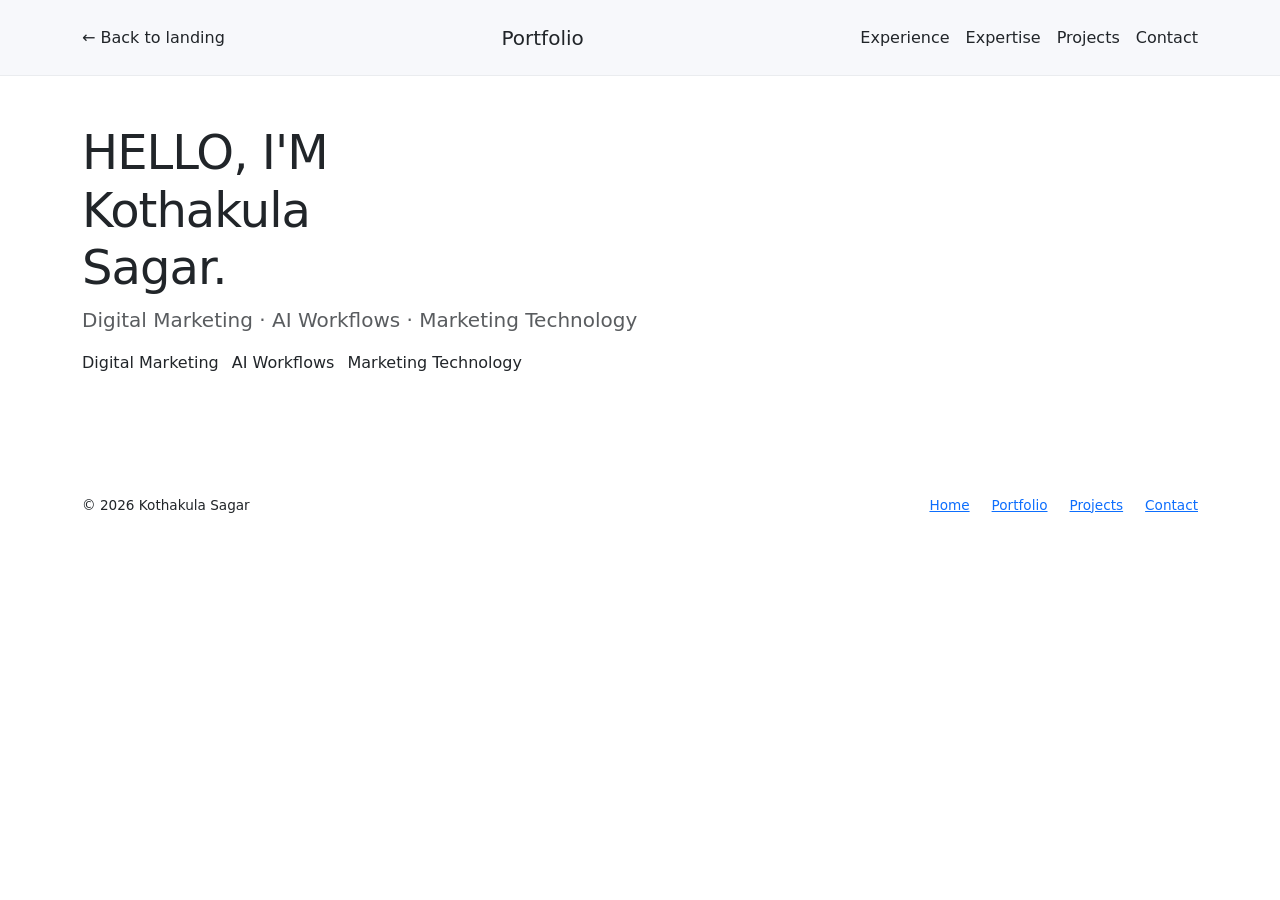
<file: portfolio/index.html>
<!doctype html>
<html lang="en">
<head>
  <meta charset="utf-8">
  <meta name="viewport" content="width=device-width, initial-scale=1">

  <!-- =====================================================
       PRIMARY SEO
  ====================================================== -->

  <title>Digital Marketing Portfolio | Kothakula Sagar</title>

  <meta
    name="description"
    content="Explore Kothakula Sagar's digital marketing portfolio featuring SEO, Meta Ads, Google Ads, e-commerce growth, analytics, CRM, AI workflows and marketing technology projects."
  >

  <meta name="author" content="Kothakula Sagar">

  <meta
    name="robots"
    content="index, follow, max-image-preview:large, max-snippet:-1, max-video-preview:-1"
  >

  <meta name="googlebot" content="index, follow">


  <!-- =====================================================
       CANONICAL
  ====================================================== -->

  <link
    rel="canonical"
    href="https://sagar-psycho.github.io/sagar-growth-systems/portfolio/"
  >


  <!-- =====================================================
       OPEN GRAPH
  ====================================================== -->

  <meta property="og:type" content="profile">

  <meta
    property="og:title"
    content="Digital Marketing Portfolio | Kothakula Sagar"
  >

  <meta
    property="og:description"
    content="SEO, paid advertising, e-commerce growth, analytics, CRM, AI workflows and marketing technology projects by Kothakula Sagar."
  >

  <meta
    property="og:url"
    content="https://sagar-psycho.github.io/sagar-growth-systems/portfolio/"
  >

  <meta
    property="og:site_name"
    content="Kothakula Sagar Portfolio"
  >

  <meta
    property="og:image"
    content="https://sagar-psycho.github.io/sagar-growth-systems/assets/images/ksagar.png"
  >

  <meta
    property="og:image:alt"
    content="Kothakula Sagar Digital Marketing Portfolio"
  >


  <!-- =====================================================
       TWITTER / SOCIAL SHARING
  ====================================================== -->

  <meta name="twitter:card" content="summary_large_image">

  <meta
    name="twitter:title"
    content="Digital Marketing Portfolio | Kothakula Sagar"
  >

  <meta
    name="twitter:description"
    content="Explore SEO, Meta Ads, Google Ads, CRM, AI workflows, analytics and marketing technology projects."
  >

  <meta
    name="twitter:image"
    content="https://sagar-psycho.github.io/sagar-growth-systems/assets/images/ksagar.png"
  >


  <!-- =====================================================
       FAVICON
  ====================================================== -->

  <link
    rel="icon"
    type="image/png"
    href="../assets/images/ksagar.png"
  >


  <!-- =====================================================
       CSS / BOOTSTRAP
  ====================================================== -->

  <link href="../style.css" rel="stylesheet">

  <link
    href="https://cdn.jsdelivr.net/npm/bootstrap@5.3.2/dist/css/bootstrap.min.css"
    rel="stylesheet"
  >

  <link
    href="https://cdn.jsdelivr.net/npm/bootstrap-icons@1.10.5/font/bootstrap-icons.css"
    rel="stylesheet"
  >


  <!-- =====================================================
       PROFILE PAGE STRUCTURED DATA
  ====================================================== -->

  <script type="application/ld+json">
  {
    "@context": "https://schema.org",
    "@type": "ProfilePage",

    "@id": "https://sagar-psycho.github.io/sagar-growth-systems/portfolio/#profilepage",

    "url": "https://sagar-psycho.github.io/sagar-growth-systems/portfolio/",

    "name": "Digital Marketing Portfolio | Kothakula Sagar",

    "description": "Portfolio showcasing digital marketing, SEO, paid advertising, e-commerce, analytics, CRM, AI workflows and marketing technology projects by Kothakula Sagar.",

    "inLanguage": "en",

    "mainEntity": {
      "@type": "Person",

      "@id": "https://sagar-psycho.github.io/sagar-growth-systems/#person",

      "name": "Kothakula Sagar",

      "url": "https://sagar-psycho.github.io/sagar-growth-systems/",

      "image": "https://sagar-psycho.github.io/sagar-growth-systems/assets/images/ksagar.png",

      "jobTitle": "Digital Marketing Executive",

      "knowsAbout": [
        "Digital Marketing",
        "Search Engine Optimization",
        "Technical SEO",
        "Meta Advertising",
        "Google Ads",
        "Lead Generation",
        "E-commerce Marketing",
        "Google Analytics",
        "Google Search Console",
        "Marketing Analytics",
        "CRM",
        "Artificial Intelligence",
        "Marketing Automation",
        "Marketing Technology"
      ]
    }
  }
  </script>


  <!-- =====================================================
       BREADCRUMB STRUCTURED DATA
  ====================================================== -->

  <script type="application/ld+json">
  {
    "@context": "https://schema.org",
    "@type": "BreadcrumbList",

    "itemListElement": [
      {
        "@type": "ListItem",
        "position": 1,
        "name": "Home",
        "item": "https://sagar-psycho.github.io/sagar-growth-systems/"
      },
      {
        "@type": "ListItem",
        "position": 2,
        "name": "Portfolio",
        "item": "https://sagar-psycho.github.io/sagar-growth-systems/portfolio/"
      }
    ]
  }
  </script>

</head>
<body class="neo-bg">
  <header class="site-header py-3">
    <div class="container d-flex justify-content-between align-items-center gap-3">
      <a href="../index.html" class="text-decoration-none text-dark">← Back to landing</a>
      <div class="h5 mb-0">Portfolio</div>
      <nav class="header-nav d-flex align-items-center gap-3">
        <a href="#experienceJourney" class="nav-link">Experience</a>
        <a href="#expertise" class="nav-link">Expertise</a>
        <a href="#projectsShowcase" class="nav-link">Projects</a>
        <a href="#contactPanel" class="nav-link">Contact</a>
      </nav>
    </div>
  </header>

  <main class="container py-5">
    <section class="mb-5">
      <h1 class="display-5">HELLO, I'M<br><strong>Kothakula<br>Sagar.</strong></h1>
      <p class="lead text-muted">Digital Marketing · AI Workflows · Marketing Technology</p>
      <div class="mb-4">
        <span class="neu-badge me-2">Digital Marketing</span>
        <span class="neu-badge me-2">AI Workflows</span>
        <span class="neu-badge">Marketing Technology</span>
      </div>
    </section>

    <!-- Experience Journey -->
    <section id="experienceJourney" class="mb-5"></section>

    <!-- Expertise + Tools -->
    <section id="expertise" class="mb-5"></section>

    <!-- Featured Projects -->
    <section id="projectsShowcase" class="mb-5"></section>

    <!-- Marketing Work -->
    <section id="marketingWork" class="mb-5"></section>

    <!-- How I Think -->
    <section id="howIThink" class="mb-5"></section>

    <!-- Tool Stack -->
    <section id="toolStack" class="mb-5"></section>

    <!-- Certifications -->
    <section id="certificationsPanel" class="mb-5"></section>

    <!-- Contact -->
    <section id="contactPanel" class="mb-5"></section>
  </main>

  <footer class="footer-shell py-4">
    <div class="container footer-inner">
      <div>© <span id="copyYear2"></span> Kothakula Sagar</div>
      <div class="footer-links">
        <a href="../index.html">Home</a>
        <a href="../portfolio/index.html">Portfolio</a>
        <a href="../portfolio/index.html#projectsShowcase">Projects</a>
        <a href="../portfolio/index.html#contactPanel">Contact</a>
      </div>
    </div>
  </footer>

  <script src="../script.js" defer></script>
  <script>
    // ensure the portfolio-specific copy is rendered after main script executes
    document.getElementById('copyYear2').textContent = new Date().getFullYear();
    if(window.initPortfolio) window.initPortfolio();
  </script>
</body>
</html>
</file>
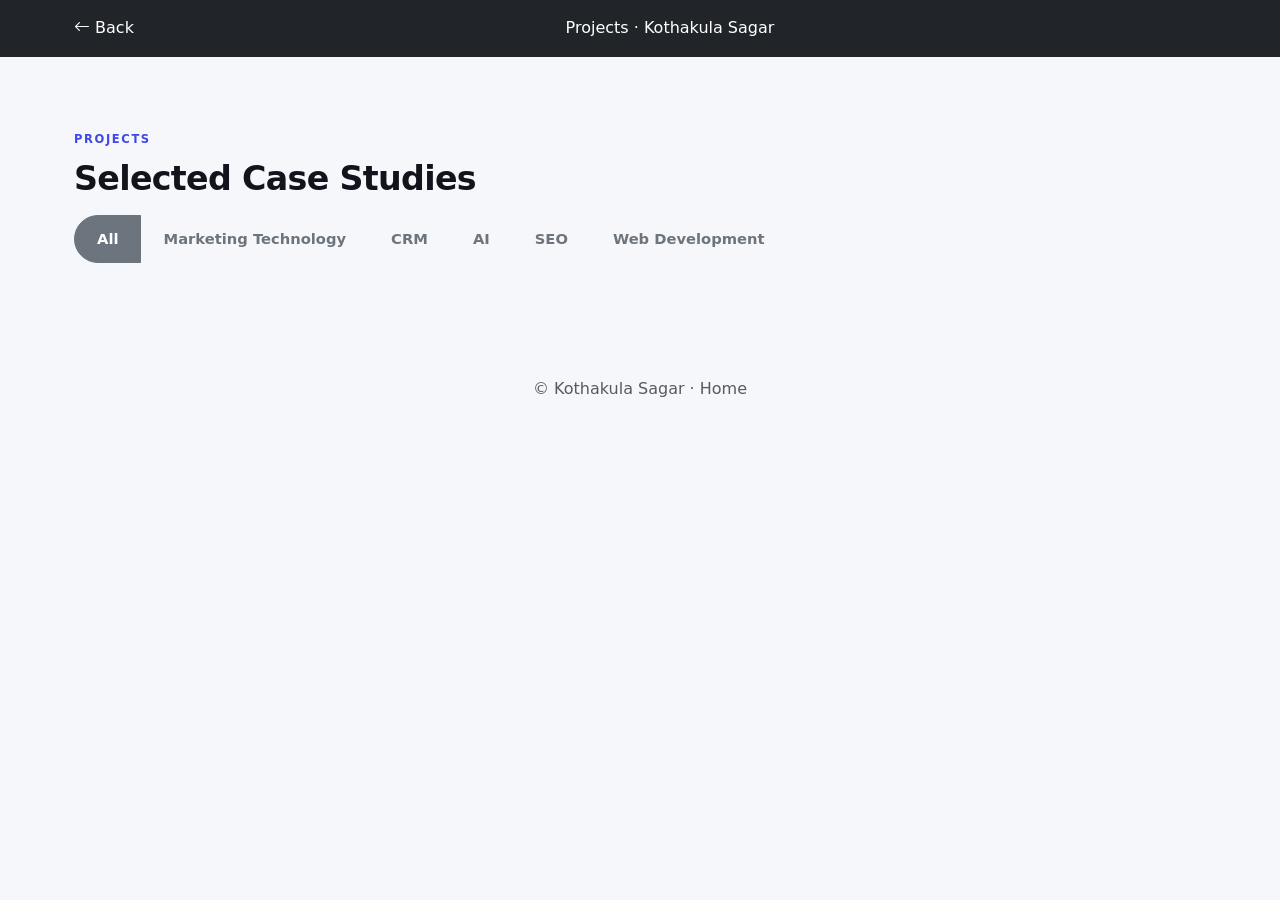
<file: projects/index.html>
<!doctype html>
<html lang="en">
<head>
  <meta charset="utf-8">
  <meta name="viewport" content="width=device-width, initial-scale=1">
  <title>Projects · Kothakula Sagar</title>
  <meta name="description" content="Projects and case studies by Kothakula Sagar — CRM, AI SEO, Marketing Technology and Web Development.">
  <link href="https://cdn.jsdelivr.net/npm/bootstrap@5.3.2/dist/css/bootstrap.min.css" rel="stylesheet">
  <link href="https://cdn.jsdelivr.net/npm/bootstrap-icons@1.10.5/font/bootstrap-icons.css" rel="stylesheet">
    <link rel="stylesheet" href="../style.css">
</head>
<body>
  <header class="py-3 bg-dark text-white">
    <div class="container d-flex justify-content-between align-items-center">
      <a href="../index.html" class="text-white text-decoration-none"><i class="bi bi-arrow-left"></i> Back</a>
      <div>Projects · Kothakula Sagar</div>
      <div></div>
    </div>
  </header>

  <main class="section">
    <div class="container">
      <p class="eyebrow">PROJECTS</p>
      <h2>Selected Case Studies</h2>

      <div class="my-3">
        <div class="btn-group" role="group" aria-label="Filters">
          <button class="btn btn-outline-secondary filter-btn active" data-filter="all">All</button>
          <button class="btn btn-outline-secondary filter-btn" data-filter="Marketing Technology">Marketing Technology</button>
          <button class="btn btn-outline-secondary filter-btn" data-filter="CRM">CRM</button>
          <button class="btn btn-outline-secondary filter-btn" data-filter="AI">AI</button>
          <button class="btn btn-outline-secondary filter-btn" data-filter="SEO">SEO</button>
          <button class="btn btn-outline-secondary filter-btn" data-filter="Web Development">Web Development</button>
        </div>
      </div>

      <div id="projectsList" class="row g-4 mt-2"></div>
    </div>
  </main>

  <footer class="py-4 text-center text-muted">
    <div class="container">© <span id="year"></span> Kothakula Sagar · <a href="../index.html">Home</a></div>
  </footer>

  <script src="https://cdn.jsdelivr.net/npm/bootstrap@5.3.2/dist/js/bootstrap.bundle.min.js" defer></script>
    <script src="../script.js" defer></script>
</body>
</html>
</file>
<file: style.css>
/* =========================================================
   Kothakula Sagar — Portfolio
   Design tokens
========================================================= */
:root{
  --bg:            #f6f7fb;
  --surface:       #ffffff;
  --surface-muted: #eef0f8;
  --ink:           #12131c;
  --muted:         #6b7280;
  --muted-2:       #9aa0ac;
  --border:        rgba(18,19,28,0.08);
  --border-soft:   rgba(18,19,28,0.05);
  --accent:        #4147ea;
  --accent-dark:   #2e33c4;
  --accent-soft:   #eceeff;
  --shadow-sm:     0 2px 10px rgba(20,22,60,0.05);
  --shadow-md:     0 12px 32px rgba(20,22,60,0.08);
  --shadow-lg:     0 24px 60px rgba(20,22,60,0.12);
  --radius-sm:     10px;
  --radius-md:     16px;
  --radius-lg:     22px;
  --container:     1180px;
  --header-h:      76px;
  font-size: 16px;
}

*,*::before,*::after{ box-sizing:border-box; }
html{ scroll-behavior:smooth; scroll-padding-top: calc(var(--header-h) + 12px); }

body{
  margin:0;
  background:var(--bg);
  color:var(--ink);
  font-family:'Inter',system-ui,-apple-system,Segoe UI,Roboto,sans-serif;
  line-height:1.55;
  -webkit-font-smoothing:antialiased;
}

img{ max-width:100%; display:block; }
a{ color:inherit; text-decoration:none; }
ul{ margin:0; padding:0; list-style:none; }

.container{
  width:100%;
  max-width:var(--container);
  margin:0 auto;
  padding:0 24px;
  display:block;
}

.skip-link{
  position:absolute; left:-999px; top:0; background:var(--accent); color:#fff;
  padding:10px 16px; border-radius:0 0 8px 0; z-index:999;
}
.skip-link:focus{ left:0; }

h1,h2,h3,h4,h5,h6{ margin:0; font-weight:800; letter-spacing:-0.02em; color:var(--ink); }
h2{ font-size:clamp(1.7rem, 2.6vw, 2.15rem); }
p{ margin:0; }
.text-muted{ color:var(--muted); }
.text-accent{ color:var(--accent); }

.eyebrow{
  font-size:.72rem;
  font-weight:700;
  letter-spacing:.14em;
  text-transform:uppercase;
  color:var(--accent);
  margin:0 0 10px;
}

/* =========================================================
   Buttons
========================================================= */
.btn{
  display:inline-flex; align-items:center; gap:8px;
  padding:12px 22px;
  border-radius:999px;
  font-weight:600;
  font-size:.92rem;
  border:1px solid transparent;
  cursor:pointer;
  transition:transform .15s ease, box-shadow .15s ease, background .15s ease, color .15s ease;
  white-space:nowrap;
}
.btn:hover{ transform:translateY(-2px); }
.btn-primary{ background:var(--accent); color:#fff; box-shadow:0 10px 24px rgba(65,71,234,0.28); }
.btn-primary:hover{ background:var(--accent-dark); }
.btn-ghost{ background:var(--surface); color:var(--ink); border-color:var(--border); }
.btn-ghost:hover{ border-color:var(--accent); color:var(--accent); }
.btn-outline{ background:transparent; color:var(--ink); border-color:var(--border); padding:10px 18px; font-size:.85rem; }
.btn-outline:hover{ border-color:var(--accent); color:var(--accent); }
.btn-sm-pill{ padding:9px 18px; font-size:.85rem; }

/* =========================================================
   Header
========================================================= */
.site-header{
  position:sticky; top:0; z-index:60;
  background:rgba(246,247,251,0.86);
  backdrop-filter:blur(10px);
  border-bottom:1px solid var(--border-soft);
  height:var(--header-h);
  display:flex; align-items:center;
}
.header-inner{ display:flex; align-items:center; justify-content:space-between; gap:24px; }
.brand{ display:flex; align-items:center; gap:12px; }
.brand-avatar{ width:40px; height:40px; border-radius:50%; object-fit:cover; border:1px solid var(--border); }
.brand-text{ display:flex; flex-direction:column; line-height:1.2; }
.brand-name{ font-weight:700; font-size:.95rem; }
.brand-title{ font-size:.72rem; color:var(--muted); }

.main-nav{ display:flex; align-items:center; gap:28px; }
.main-nav a{ font-size:.9rem; font-weight:500; color:var(--ink); position:relative; padding:4px 0; }
.main-nav a:hover{ color:var(--accent); }

.header-actions{ display:flex; align-items:center; gap:14px; }
.nav-toggle{ display:none; flex-direction:column; gap:4px; background:none; border:0; padding:8px; cursor:pointer; }
.nav-toggle span{ width:22px; height:2px; background:var(--ink); border-radius:2px; }

/* =========================================================
   Hero
========================================================= */
.hero{ padding:64px 0 40px; overflow:hidden; }
.hero-grid{ display:grid; grid-template-columns:1.15fr .85fr; align-items:center; gap:48px; }
.hero-title {
    font-size: clamp(2.2rem, 3.8vw, 3rem);
    line-height: 1.08;
    max-width: 720px;
}
/* .hero-title{ font-size:clamp(2.3rem, 4.4vw, 3.4rem); line-height:1.08; margin-bottom:18px; } */
.hero-lead{ color:var(--muted); font-size:1.05rem; max-width:46ch; margin-bottom:28px; }
.hero-ctas{ display:flex; gap:14px; flex-wrap:wrap; margin-bottom:44px; }

.hero-stats{ display:flex; gap:36px; flex-wrap:wrap; padding-top:24px; border-top:1px solid var(--border); }
.stat{ display:flex; flex-direction:column; gap:4px; }
.stat-num{ font-size:1.5rem; font-weight:800; }
.stat-mini{ font-size:1.05rem; letter-spacing:.02em; }
.stat-label{ font-size:.76rem; color:var(--muted); text-transform:uppercase; letter-spacing:.06em; }

.hero-visual{ position:relative; display:flex; justify-content:center; }
.hero-photo-frame{
  width:min(320px, 90%); aspect-ratio:4/5;
  border-radius:28px;
  overflow:hidden;
  background:linear-gradient(160deg,#e7e9fb,#f6f7fb);
  box-shadow:var(--shadow-lg);
  border:1px solid var(--border);
}
.hero-photo{ width:100%; height:100%; object-fit:cover; filter:grayscale(1) contrast(1.05); }
.hero-photo-frame.no-photo{ display:flex; align-items:center; justify-content:center; }

.floating-skills{ position:absolute; right:-8px; top:14%; display:flex; flex-direction:column; gap:10px; }
.floating-skills li{
  background:var(--surface);
  border:1px solid var(--border);
  box-shadow:var(--shadow-sm);
  padding:9px 18px;
  border-radius:999px;
  font-size:.78rem;
  font-weight:700;
  letter-spacing:.03em;
  animation:float 5s ease-in-out infinite;
}
.floating-skills li:nth-child(2){ animation-delay:.4s; }
.floating-skills li:nth-child(3){ animation-delay:.8s; }
.floating-skills li:nth-child(4){ animation-delay:1.2s; }
.floating-skills li:nth-child(5){ animation-delay:1.6s; }
@keyframes float{ 0%,100%{ transform:translateY(0);} 50%{ transform:translateY(-7px);} }

/* =========================================================
   Sections
========================================================= */
.section{ padding:74px 0; }
.section-muted{ background:var(--surface-muted); }
.section-head{ max-width:640px; margin-bottom:36px; }
.section-head-row{ display:flex; align-items:flex-end; justify-content:space-between; gap:20px; max-width:none; }
.section-head-row .section-head, .section-head-row > div{ margin-bottom:0; max-width:640px; }

/* =========================================================
   What I Do — 2x2 grid
========================================================= */
.grid-4{ display:grid; grid-template-columns:repeat(4,1fr); gap:20px; }
.feature-card{
  background:var(--surface);
  border:1px solid var(--border);
  border-radius:var(--radius-md);
  padding:26px 22px;
  box-shadow:var(--shadow-sm);
  transition:transform .2s ease, box-shadow .2s ease;
}
.feature-card:hover{ transform:translateY(-4px); box-shadow:var(--shadow-md); }
.feature-icon{
  width:44px; height:44px; border-radius:12px;
  background:var(--accent-soft); color:var(--accent);
  display:flex; align-items:center; justify-content:center;
  font-size:1.2rem; margin-bottom:16px;
}
.feature-card h3{ font-size:1.02rem; margin-bottom:8px; }
.feature-card p{ color:var(--muted); font-size:.88rem; }

/* =========================================================
   Approach / workflow
========================================================= */
.workflow{ display:flex; flex-direction:column; gap:18px; }
.workflow-row{ display:flex; align-items:center; justify-content:center; gap:0; flex-wrap:wrap; }
.workflow-step{
  display:flex; flex-direction:column; align-items:center; text-align:center;
  width:150px; gap:10px;
}
.workflow-step .wf-icon{
  width:56px; height:56px; border-radius:16px;
  background:var(--surface); border:1px solid var(--border);
  display:flex; align-items:center; justify-content:center;
  font-size:1.3rem; color:var(--accent);
  box-shadow:var(--shadow-sm);
}
.workflow-step .wf-title{ font-weight:700; font-size:.86rem; }
.workflow-step .wf-desc{ font-size:.76rem; color:var(--muted); }
.workflow-arrow{ color:var(--muted-2); font-size:1.1rem; padding:0 6px; margin-bottom:34px; }
.workflow-scale{
  align-self:center;
  margin-top:10px;
  background:var(--surface);
  border:1px solid var(--border);
  border-radius:var(--radius-md);
  padding:18px 34px;
  text-align:center;
  box-shadow:var(--shadow-sm);
}
.workflow-scale .wf-title{ color:var(--accent); font-weight:800; font-size:.92rem; letter-spacing:.03em; }
.workflow-scale .wf-desc{ font-size:.8rem; color:var(--muted); margin-top:4px; }

/* =========================================================
   Timeline
========================================================= */
.timeline{ position:relative; padding-left:8px; }
.timeline::before{
  content:''; position:absolute; left:23px; top:6px; bottom:6px; width:2px;
  background:linear-gradient(var(--border), var(--border));
}
.timeline-item{ position:relative; display:flex; gap:22px; padding-bottom:34px; }
.timeline-item:last-child{ padding-bottom:0; }
.timeline-num{
  flex:none; width:48px; height:48px; border-radius:50%;
  background:var(--surface); border:2px solid var(--accent); color:var(--accent);
  display:flex; align-items:center; justify-content:center; font-weight:800; font-size:.92rem;
  z-index:1;
}
.timeline-card{
  flex:1; background:var(--surface); border:1px solid var(--border); border-radius:var(--radius-md);
  padding:20px 24px; box-shadow:var(--shadow-sm);
}
.timeline-card h3{ font-size:1rem; margin-bottom:6px; }
.timeline-card p{ color:var(--muted); font-size:.88rem; margin-bottom:10px; }
.timeline-focus{ display:flex; flex-wrap:wrap; gap:8px; margin-bottom:10px; }
.timeline-focus span{
  font-size:.72rem; font-weight:600; color:var(--accent);
  background:var(--accent-soft); padding:5px 12px; border-radius:999px;
}
.timeline-learning{ font-size:.82rem; color:var(--ink); }
.timeline-learning b{ color:var(--accent); }

/* =========================================================
   Education
========================================================= */
.education-section{ padding-top:68px; }
.education-intro{ color:var(--muted); font-size:.95rem; margin-top:8px; max-width:56ch; }
.education-timeline{ position:relative; padding-left:8px; display:flex; flex-direction:column; gap:14px; }
.education-timeline::before{
  content:''; position:absolute; left:22px; top:6px; bottom:6px; width:2px; background:linear-gradient(var(--border), var(--border));
}
.education-item{ position:relative; display:flex; gap:18px; align-items:flex-start; }
.education-marker{
  flex:none; width:46px; height:46px; border-radius:50%; background:var(--surface); border:2px solid var(--accent);
  display:flex; align-items:center; justify-content:center; color:var(--accent); font-weight:800; font-size:.8rem; z-index:1;
}
.education-card{
  flex:1; background:var(--surface); border:1px solid var(--border); border-radius:var(--radius-md);
  padding:18px 20px; box-shadow:var(--shadow-sm); transition:transform .2s ease, box-shadow .2s ease, border-color .2s ease;
}
.education-card:hover{ transform:translateY(-2px); box-shadow:var(--shadow-md); border-color:rgba(65,71,234,0.16); }
.education-period{ display:inline-block; font-size:.72rem; font-weight:700; letter-spacing:.12em; text-transform:uppercase; color:var(--accent); margin-bottom:8px; }
.education-degree{ font-size:1.02rem; font-weight:800; margin-bottom:6px; }
.education-short{ font-size:.82rem; font-weight:700; letter-spacing:.08em; color:var(--muted); text-transform:uppercase; margin-bottom:6px; }
.education-specialization{ color:var(--muted); font-size:.92rem; margin-bottom:8px; }
.education-institution{ color:var(--ink); font-size:.92rem; line-height:1.60; }
.education-tags{ display:flex; flex-wrap:wrap; gap:8px; margin-top:10px; }
.education-tags span{ font-size:.72rem; font-weight:600; color:var(--accent); background:var(--accent-soft); padding:5px 10px; border-radius:999px; }
.education-item.is-featured .education-card{ border-color:rgba(65,71,234,0.2); }

/* =========================================================
   Project / Marketing cards
========================================================= */
.grid-3{ display:grid; grid-template-columns:repeat(3,1fr); gap:22px; }

.proj-card, .work-card{
  background:var(--surface); border:1px solid var(--border); border-radius:var(--radius-md);
  overflow:hidden; box-shadow:var(--shadow-sm); display:flex; flex-direction:column;
  transition:transform .2s ease, box-shadow .2s ease;
}
.proj-card:hover, .work-card:hover{ transform:translateY(-4px); box-shadow:var(--shadow-md); }

.proj-media, .work-media{
  aspect-ratio:16/10; display:flex; align-items:center; justify-content:center;
  background:linear-gradient(135deg,var(--accent-soft), #f4f5ff);
  position:relative; overflow:hidden;
}
.proj-media img, .work-media img{ width:100%; height:100%; object-fit:cover; }
.proj-media .media-fallback, .work-media .media-fallback{
  display:flex; flex-direction:column; align-items:center; gap:6px; color:var(--accent);
}
.proj-media .media-fallback i, .work-media .media-fallback i{ font-size:1.8rem; }
.proj-tag{
  position:absolute; top:12px; left:12px; background:var(--surface); color:var(--accent);
  font-size:.68rem; font-weight:700; letter-spacing:.03em; padding:5px 11px; border-radius:999px;
  border:1px solid var(--border);
}

.proj-body, .work-body{ padding:20px 22px 22px; display:flex; flex-direction:column; gap:8px; flex:1; }
.proj-body h3, .work-body h3{ font-size:1.02rem; }
.proj-body p{ color:var(--muted); font-size:.86rem; }
.tag-row{ display:flex; flex-wrap:wrap; gap:6px; margin:2px 0 6px; }
.tag-row span{ font-size:.7rem; background:var(--surface-muted); color:var(--muted); padding:4px 9px; border-radius:999px; }
.card-link{ margin-top:auto; font-weight:700; font-size:.85rem; color:var(--accent); display:inline-flex; align-items:center; gap:6px; }
.card-link i{ transition:transform .15s ease; }
.card-link:hover i{ transform:translateX(3px); }

.work-num-cat{ display:flex; align-items:center; gap:10px; font-size:.72rem; color:var(--muted); font-weight:700; letter-spacing:.04em; }
.work-num-cat .num{ color:var(--accent); }
.work-card{ cursor:pointer; }

/* =========================================================
   Blog cards / article
========================================================= */
.blog-section{ padding-top:70px; }
.blog-grid{ display:grid; grid-template-columns:repeat(3,minmax(0,1fr)); gap:24px; align-items:stretch; }
.blog-grid-home{ margin-top:8px; }
.blog-page-shell{ width:min(1180px, calc(100% - 48px)); max-width:100%; margin-inline:auto; display:block; }
.blog-page-shell-article{ padding-block:12px 40px; }
.blog-card{ background:var(--surface); border:1px solid var(--border); border-radius:22px; overflow:hidden; box-shadow:var(--shadow-sm); transition:transform .2s ease, box-shadow .2s ease, border-color .2s ease; min-width:0; display:flex; flex-direction:column; height:100%; }
.blog-card:hover{ transform:translateY(-4px); box-shadow:var(--shadow-md); border-color:rgba(65,71,234,0.18); }
.blog-card-link{ display:flex; flex-direction:column; height:100%; color:inherit; }
.blog-card-image{ aspect-ratio:16/9; width:100%; object-fit:cover; background:linear-gradient(135deg,var(--accent-soft), #f6f7fb); transition:transform .3s ease; }
.blog-card:hover .blog-card-image{ transform:scale(1.03); }
.blog-card-image-placeholder{ display:flex; align-items:center; justify-content:center; color:var(--accent); font-size:2rem; }
.blog-card-body{ padding:20px 22px 22px; display:flex; flex-direction:column; gap:10px; flex:1; }
.blog-meta{ display:flex; flex-wrap:wrap; gap:8px; font-size:.72rem; font-weight:700; letter-spacing:.04em; text-transform:uppercase; color:var(--muted); }
.blog-meta span{ background:var(--surface-muted); padding:5px 10px; border-radius:999px; }
.blog-card h3{ font-size:1.04rem; line-height:1.35; margin:0; /* clamp titles to two lines so they don't grow card height */
  display:-webkit-box; -webkit-box-orient:vertical; -webkit-line-clamp:2; overflow:hidden; }
.blog-card-excerpt{ color:var(--muted); font-size:.93rem; line-height:1.65; display:-webkit-box; -webkit-line-clamp:3; -webkit-box-orient:vertical; overflow:hidden; }
.blog-card-link-line{ margin-top:auto; display:inline-flex; align-items:center; gap:7px; color:var(--accent); font-weight:700; font-size:.9rem; }
.blog-card-link-line i{ transition:transform .2s ease; }
.blog-card:hover .blog-card-link-line i{ transform:translateX(3px); }
.blog-card-empty, .blog-card-loading{ min-height:240px; display:flex; align-items:center; justify-content:center; color:var(--muted); background:var(--surface); border:1px dashed var(--border); border-radius:22px; box-shadow:none; padding:24px; }
.section-head-copy{ max-width:640px; }
.section-intro{ color:var(--muted); font-size:1rem; line-height:1.7; margin-top:10px; max-width:60ch; }
.blog-archive-section{ padding-top:64px; }
.blog-archive-header{ max-width:760px; margin:0 auto 32px; text-align:center; }
.blog-archive-header .eyebrow{ margin-bottom:12px; }
.blog-archive-header h2{ font-size:clamp(2rem, 3.2vw, 2.8rem); }
.blog-archive-intro{ margin:12px auto 0; font-size:1.02rem; }
.blog-article{ width:100%; max-width:100%; display:block; }
.blog-article__layout{ display:grid; grid-template-columns:minmax(0, 1fr) 300px; gap:64px; align-items:start; width:100%; max-width:100%; }
.blog-article__main{ min-width:0; width:min(100%, 760px); max-width:760px; background:var(--surface); border:1px solid var(--border); border-radius:28px; padding:40px 42px; box-shadow:var(--shadow-sm); }
.blog-article__header{ width:100%; max-width:900px; margin-bottom:28px; }
.blog-back-link{ display:inline-flex; align-items:center; gap:8px; color:var(--accent); font-weight:700; font-size:.9rem; margin-bottom:16px; }
.blog-back-link:hover{ color:var(--accent-dark); }
.blog-article-meta{ display:flex; flex-wrap:wrap; gap:10px; margin-bottom:14px; }
.blog-article-meta span{ background:var(--surface-muted); padding:5px 10px; border-radius:999px; font-size:.74rem; font-weight:700; letter-spacing:.04em; text-transform:uppercase; color:var(--muted); }
.article-title{ width:100%; max-width:900px; font-size:clamp(2.5rem, 5vw, 4.5rem); line-height:1.05; margin-bottom:16px; }
.article-excerpt{ color:var(--muted); font-size:1.05rem; line-height:1.8; max-width:70ch; margin-bottom:20px; }
.blog-article__media{ margin:24px 0 30px; }
.article-feature-image{ display:block; width:100%; aspect-ratio:16/9; object-fit:cover; border-radius:20px; box-shadow:var(--shadow-sm); }
.blog-article__body{ width:100%; max-width:760px; }
.article-content{ width:100%; max-width:760px; overflow-wrap:anywhere; }
.article-content h2{ width:100%; font-size:clamp(1.35rem, 2.2vw, 1.7rem); margin:34px 0 12px; line-height:1.2; }
.article-content h3{ width:100%; font-size:1.08rem; margin:24px 0 10px; }
.article-content p, .article-content li{ color:var(--muted); font-size:1.05rem; line-height:1.75; margin:0 0 16px; }
.article-content ul{ width:100%; padding-left:20px; display:grid; gap:10px; margin:0 0 16px; }
.article-content figure{ width:100%; margin:24px 0; }
.article-content img{ width:100%; max-height:480px; object-fit:cover; border-radius:18px; margin-bottom:10px; }
.article-content figcaption{ color:var(--muted-2); font-size:.9rem; }
.article-content blockquote{ width:100%; margin:24px 0; padding:20px 24px; border-left:4px solid var(--accent); background:var(--accent-soft); border-radius:0 16px 16px 0; color:var(--ink); font-size:1.02rem; line-height:1.75; }
.article-content blockquote footer{ margin-top:10px; color:var(--muted); font-size:.92rem; }
.blog-article__sidebar{ display:flex; flex-direction:column; gap:18px; width:100%; max-width:320px; position:sticky; top:calc(var(--header-h) + 24px); min-width:0; }
.blog-sidebar-card{ background:var(--surface); border:1px solid var(--border); border-radius:20px; padding:20px; box-shadow:var(--shadow-sm); }
.blog-sidebar-card h2, .blog-sidebar-card h3{ font-size:1rem; margin-bottom:14px; }
.blog-sidebar-list{ display:grid; gap:12px; }
.blog-sidebar-item{ display:flex; align-items:flex-start; gap:10px; padding-bottom:12px; border-bottom:1px solid var(--border-soft); color:inherit; }
.blog-sidebar-item:last-child{ padding-bottom:0; border-bottom:0; }
.blog-sidebar-thumb{ width:58px; height:58px; border-radius:12px; object-fit:cover; flex:none; }
.blog-sidebar-thumb-placeholder{ display:grid; place-items:center; color:var(--accent); background:var(--accent-soft); font-size:1.2rem; }
.blog-sidebar-item h4{ font-size:.92rem; line-height:1.35; margin-bottom:4px; }
.blog-sidebar-item p{ font-size:.76rem; color:var(--muted); }
.blog-sidebar-tags{ display:flex; flex-wrap:wrap; gap:8px; }
.blog-sidebar-tags span{ background:var(--accent-soft); color:var(--accent); border-radius:999px; padding:6px 10px; font-size:.76rem; font-weight:700; }
.blog-sidebar-empty{ color:var(--muted); font-size:.9rem; }

/* =========================================================
   How I Think
========================================================= */
.how-grid{ display:grid; grid-template-columns:.85fr 1.15fr; gap:44px; align-items:start; }
.how-intro h2{ margin:6px 0 14px; }
.how-intro p{ margin-bottom:22px; }
.grid-5-wrap{ display:grid; grid-template-columns:repeat(2,1fr); gap:16px; }
.principle-card{
  background:var(--surface); border:1px solid var(--border); border-radius:var(--radius-md);
  padding:20px; box-shadow:var(--shadow-sm);
}
.principle-card i{ font-size:1.2rem; color:var(--accent); margin-bottom:10px; display:block; }
.principle-card h4{ font-size:.92rem; margin-bottom:6px; }
.principle-card p{ font-size:.8rem; color:var(--muted); }

/* =========================================================
   Tools
========================================================= */
.tool-row{ display:flex; flex-wrap:wrap; gap:12px; }
.tool-chip{
  display:inline-flex; align-items:center; gap:9px;
  background:var(--surface); border:1px solid var(--border); border-radius:999px;
  padding:10px 16px; font-size:.84rem; font-weight:600; box-shadow:var(--shadow-sm);
}
.tool-chip i{ color:var(--accent); font-size:1rem; }

/* =========================================================
   Certifications
========================================================= */
.cert-row{ display:grid; grid-template-columns:repeat(5,1fr); gap:16px; }
.cert-card{
  background:var(--surface); border:1px solid var(--border); border-radius:var(--radius-md);
  padding:22px 16px; text-align:center; box-shadow:var(--shadow-sm);
}
.cert-card i{ font-size:1.6rem; color:var(--accent); margin-bottom:10px; display:block; }
.cert-card h4{ font-size:.82rem; margin-bottom:4px; }
.cert-card span{ font-size:.72rem; color:var(--muted); }

/* =========================================================
   Contact
========================================================= */
.contact-card{
  background:linear-gradient(120deg, #14163a, #1c1f52);
  border-radius:28px; padding:52px; color:#fff;
  display:grid; grid-template-columns:1.3fr .7fr; gap:32px; align-items:center;
  position:relative; overflow:hidden;
}
.contact-card::after{
  content:''; position:absolute; right:-60px; top:-60px; width:260px; height:260px;
  background:radial-gradient(circle, rgba(255,255,255,0.12), transparent 70%);
}
.contact-card .eyebrow{ color:#b9bdff; }
.contact-card h2{ color:#fff; font-size:clamp(1.6rem,3vw,2.1rem); margin-bottom:14px; }
.contact-card .text-muted{ color:#c3c6e8; }
.contact-details{ display:flex; flex-wrap:wrap; gap:22px; margin:20px 0; font-size:.9rem; }
.contact-details a, .contact-details span{ display:inline-flex; align-items:center; gap:8px; color:#eceeff; }
.contact-details a:hover{ color:#fff; }
.contact-actions{ display:flex; align-items:center; gap:22px; flex-wrap:wrap; }
.social-links{ display:flex; gap:12px; }
.social-links a{
  width:38px; height:38px; border-radius:50%; border:1px solid rgba(255,255,255,0.25);
  display:flex; align-items:center; justify-content:center; font-size:1rem;
}
.social-links a:hover{ background:rgba(255,255,255,0.12); }
.contact-photo{
  border-radius:20px; overflow:hidden; aspect-ratio:4/5; border:1px solid rgba(255,255,255,0.15);
}
.contact-photo img{ width:100%; height:100%; object-fit:cover; filter:grayscale(1); }

/* =========================================================
   Footer
========================================================= */
.site-footer{ background:#0d0e21; color:#aeb1d6; padding:26px 0; }
.footer-inner{ display:flex; justify-content:space-between; align-items:center; flex-wrap:wrap; gap:12px; font-size:.85rem; }
.footer-links{ display:flex; gap:22px; }
.footer-links a:hover{ color:#fff; }

/* =========================================================
   Work Modal
========================================================= */
.modal-backdrop{ position:fixed; inset:0; background:rgba(10,10,24,0.55); z-index:100; }
.work-modal{
  position:fixed; z-index:101; top:50%; left:50%; transform:translate(-50%,-50%);
  width:min(720px, 92vw); max-height:86vh; overflow:auto;
  background:var(--surface); border-radius:var(--radius-lg); box-shadow:var(--shadow-lg);
  padding:34px; display:none;
}
.work-modal.open{ display:block; }
.modal-backdrop:not([hidden]) + .work-modal{ display:block; }
.work-modal-close{
  position:absolute; top:18px; right:18px; background:var(--surface-muted); border:0;
  width:34px; height:34px; border-radius:50%; font-size:1.3rem; cursor:pointer; color:var(--muted);
}
.work-modal-close:hover{ color:var(--accent); }
.work-modal-nav{ display:flex; justify-content:space-between; margin-top:20px; }
.work-modal-nav button{
  width:40px; height:40px; border-radius:50%; border:1px solid var(--border); background:var(--surface);
  cursor:pointer; color:var(--accent);
}
.work-modal-nav button:hover{ background:var(--accent-soft); }
.wm-category{ color:var(--accent); font-weight:700; font-size:.75rem; letter-spacing:.05em; margin-bottom:8px; }

/* =========================================================
   Case Study Modal
========================================================= */
.case-study-backdrop{
  position:fixed; inset:0; background:rgba(10, 12, 24, 0.66);
  backdrop-filter:blur(8px); z-index:120; display:block;
}
.case-study-backdrop[hidden], .case-study-modal[hidden], [hidden]{ display:none !important; }
.case-study-modal{
  position:fixed; inset:0; z-index:121; display:flex; justify-content:center; align-items:center; padding:24px;
}
.case-study-scroll{
  width:min(1180px, 100%); max-height:min(90vh, 100%); overflow:auto; padding:10px 0;
}
.case-study-shell{
  background:var(--surface); border:1px solid var(--border); border-radius:28px;
  box-shadow:var(--shadow-lg); padding:34px 36px 32px; position:relative; overflow:hidden;
  animation:caseStudyIn .24s ease both;
}
.case-study-shell:focus{ outline:none; }
.case-study-close{
  position:absolute; top:18px; right:18px; width:38px; height:38px; border-radius:50%;
  border:1px solid var(--border); background:var(--surface); color:var(--muted); cursor:pointer;
  display:grid; place-items:center; font-size:1.4rem; z-index:2;
}
.case-study-close:hover{ color:var(--accent); background:var(--accent-soft); }
.case-study-header{ display:flex; flex-direction:column; gap:12px; margin-bottom:28px; }
.case-study-eyebrow{ font-size:.72rem; font-weight:700; letter-spacing:.16em; text-transform:uppercase; color:var(--accent); }
.case-study-title{ font-size:clamp(1.7rem, 2.8vw, 2.45rem); line-height:1.1; }
.case-study-subtitle{ color:var(--muted); font-size:1rem; max-width:72ch; }
.case-study-meta{ display:flex; flex-wrap:wrap; gap:14px; margin-top:8px; }
.case-study-meta-item{ display:flex; flex-direction:column; gap:4px; }
.case-study-meta-item span{ font-size:.72rem; font-weight:700; letter-spacing:.08em; text-transform:uppercase; color:var(--muted); }
.case-study-meta-item strong{ font-size:.95rem; color:var(--ink); }
.case-study-section{ margin-top:30px; }
.case-study-section h3{ font-size:1rem; margin-bottom:12px; letter-spacing:.02em; }
.case-study-section p, .case-study-section li{ color:var(--muted); font-size:.96rem; line-height:1.7; }
.case-study-section .section-number{ color:var(--accent); font-size:.74rem; font-weight:800; letter-spacing:.16em; text-transform:uppercase; margin-bottom:8px; }
.case-study-carousel{ margin-top:12px; border:1px solid var(--border); border-radius:22px; overflow:hidden; background:linear-gradient(135deg,var(--accent-soft), #f5f6fd); }
.carousel-frame{ position:relative; aspect-ratio:16/10; background:var(--surface); }
.carousel-frame img{ width:100%; height:100%; object-fit:contain; padding:18px; background:var(--surface); cursor:zoom-in; }
.carousel-controls{ position:absolute; inset:0; display:flex; align-items:center; justify-content:space-between; padding:12px; pointer-events:none; }
.carousel-controls button{ pointer-events:auto; width:42px; height:42px; border-radius:50%; border:1px solid var(--border); background:rgba(255,255,255,0.95); color:var(--ink); cursor:pointer; display:grid; place-items:center; box-shadow:var(--shadow-sm); }
.carousel-controls button:hover{ color:var(--accent); }
.carousel-counter{ position:absolute; left:50%; bottom:14px; transform:translateX(-50%); background:rgba(255,255,255,0.9); border:1px solid var(--border); border-radius:999px; padding:7px 12px; font-size:.78rem; font-weight:700; color:var(--ink); }
.carousel-thumbs{ display:flex; flex-wrap:wrap; gap:10px; margin-top:12px; }
.carousel-thumb{ width:82px; height:56px; border-radius:12px; border:1px solid var(--border); overflow:hidden; background:var(--surface); cursor:pointer; padding:0; }
.carousel-thumb img{ width:100%; height:100%; object-fit:contain; padding:4px; }
.carousel-thumb.active{ border-color:var(--accent); box-shadow:0 0 0 2px rgba(65,71,234,0.12); }
.case-study-features{ display:grid; grid-template-columns:repeat(2, minmax(0,1fr)); gap:16px; }
.case-study-feature{ background:var(--surface-muted); border:1px solid var(--border); border-radius:16px; padding:18px; }
.case-study-feature h4{ font-size:.95rem; margin-bottom:8px; }
.case-study-feature p{ font-size:.86rem; }
.case-study-tags{ display:flex; flex-wrap:wrap; gap:10px; }
.case-study-tags span{ font-size:.78rem; padding:7px 12px; border-radius:999px; background:var(--accent-soft); color:var(--accent); font-weight:700; }
.case-study-nav{ display:flex; justify-content:space-between; align-items:center; gap:16px; margin-top:34px; padding-top:20px; border-top:1px solid var(--border-soft); }
.case-study-nav button{ border:1px solid var(--border); background:var(--surface); color:var(--ink); border-radius:999px; padding:10px 16px; display:inline-flex; align-items:center; gap:8px; cursor:pointer; font-weight:600; }
.case-study-nav button:hover{ border-color:var(--accent); color:var(--accent); }
.case-study-lightbox{ position:fixed; inset:0; z-index:130; display:grid; place-items:center; padding:24px; background:rgba(9,10,20,0.82); backdrop-filter:blur(10px); }
.case-study-lightbox[hidden]{ display:none; }
.case-study-lightbox img{ max-width:min(1100px, 100%); max-height:min(90vh, 100%); width:auto; height:auto; object-fit:contain; border-radius:18px; box-shadow:var(--shadow-lg); background:var(--surface); padding:12px; }
.case-study-lightbox button{ position:absolute; top:16px; right:16px; width:42px; height:42px; border-radius:50%; border:0; cursor:pointer; font-size:1.35rem; color:#fff; background:rgba(255,255,255,0.16); }
body.modal-open{ overflow:hidden; }
@keyframes caseStudyIn{ from{ opacity:0; transform:translateY(12px) scale(.98);} to{ opacity:1; transform:translateY(0) scale(1);} }

@media (max-width: 920px){
  .case-study-shell{ padding:28px 24px 24px; }
  .case-study-features{ grid-template-columns:1fr; }
}

@media (max-width: 700px){
  .case-study-modal{ padding:0; }
  .case-study-scroll{ width:100%; max-height:100vh; padding:0; }
  .case-study-shell{ border-radius:0; min-height:100vh; padding:24px 18px 20px; }
  .case-study-close{ top:12px; right:12px; }
  .case-study-nav{ flex-direction:column; align-items:stretch; }
  .case-study-nav button{ justify-content:center; }
  .carousel-frame{ aspect-ratio:4/3; }
  .carousel-thumb{ width:72px; height:50px; }
}

@media (prefers-reduced-motion: reduce){
  .case-study-shell, .carousel-frame img, .case-study-lightbox img{ animation:none !important; transition:none !important; }
}
.wm-intro{ color:var(--muted); margin:12px 0 18px; }
.wm-block{ margin-bottom:18px; }
.wm-block h5{ font-size:.9rem; margin-bottom:10px; }
.wm-activities{ display:grid; grid-template-columns:1fr 1fr; gap:12px; }
.wm-activities div{ background:var(--surface-muted); border-radius:10px; padding:12px 14px; }
.wm-activities strong{ font-size:.84rem; display:block; margin-bottom:4px; }
.wm-activities span{ font-size:.78rem; color:var(--muted); }
.wm-tools{ display:flex; flex-wrap:wrap; gap:8px; }
.wm-tools span{ background:var(--accent-soft); color:var(--accent); font-size:.78rem; font-weight:600; padding:6px 12px; border-radius:999px; }
.wm-learning{ font-size:.88rem; color:var(--ink); background:var(--accent-soft); padding:14px 16px; border-radius:12px; }
body.modal-open{ overflow:hidden; }

/* =========================================================
   Reveal animation
========================================================= */
.reveal-up{ opacity:0; transform:translateY(18px); transition:opacity .6s ease, transform .6s ease; }
.reveal-up.in-view{ opacity:1; transform:translateY(0); }

/* =========================================================
   Responsive
========================================================= */
@media (max-width: 991px){
  .hero-grid{ grid-template-columns:1fr; }
  .hero-visual{ order:-1; }
  .floating-skills{ position:static; flex-direction:row; flex-wrap:wrap; justify-content:center; margin-top:16px; }
  .grid-4{ grid-template-columns:repeat(2,1fr); }
  .grid-3{ grid-template-columns:repeat(2,1fr); }
  .how-grid{ grid-template-columns:1fr; }
  .grid-5-wrap{ grid-template-columns:repeat(2,1fr); }
  .cert-row{ grid-template-columns:repeat(3,1fr); }
  .contact-card{ grid-template-columns:1fr; }
  .contact-photo{ order:-1; max-width:220px; margin:0 auto; }
  .main-nav{
    display:none; position:absolute; top:var(--header-h); left:0; right:0;
    background:var(--surface); border-bottom:1px solid var(--border);
    flex-direction:column; padding:16px 24px; gap:16px; box-shadow:var(--shadow-md);
  }
  .main-nav.open{ display:flex; }
  .nav-toggle{ display:flex; }
}

@media (max-width: 900px){
  .blog-grid{ grid-template-columns:repeat(2,minmax(0,1fr)); }
  .blog-grid-archive{ grid-template-columns:repeat(2,minmax(0,1fr)); }
  .blog-article__layout{ grid-template-columns:1fr; gap:32px; }
  .blog-article__sidebar{ max-width:none; position:static; }
}

@media (max-width: 640px){
  .nav-toggle{ display:flex; }
  .header-actions .btn-sm-pill span{ display:none; }
  .ai-assistant{ right:14px; bottom:14px; }
  .ai-assistant__toggle{ width:52px; height:52px; }
  .ai-assistant__panel{
    left:12px; right:12px; bottom:calc(100% + 12px); width:auto; max-height:min(84dvh, 620px);
    border-radius:22px;
  }
  .grid-4{ grid-template-columns:1fr; }
  .grid-3{ grid-template-columns:1fr; }
  .blog-grid, .blog-grid-archive{ grid-template-columns:1fr; }
  .grid-5-wrap{ grid-template-columns:1fr; }
  .cert-row{ grid-template-columns:repeat(2,1fr); }
  .section{ padding:52px 0; }
  .hero{ padding:44px 0 24px; }
  .section-head-row{ flex-direction:column; align-items:flex-start; }
  .workflow-row{ flex-direction:column; }
  .workflow-arrow{ transform:rotate(90deg); margin:0; }
  .contact-card{ padding:32px 24px; }
  .wm-activities{ grid-template-columns:1fr; }
  .container{ padding:0 20px; }
  .blog-page-shell{ width:min(100%, calc(100% - 40px)); }
  .blog-article__main{ padding:24px 20px; border-radius:22px; }
  .article-title{ font-size:clamp(2rem, 10vw, 3rem); line-height:1.1; }
  .article-content p, .article-content li{ font-size:1rem; }
  .article-content img{ max-height:320px; }
}
</file>
